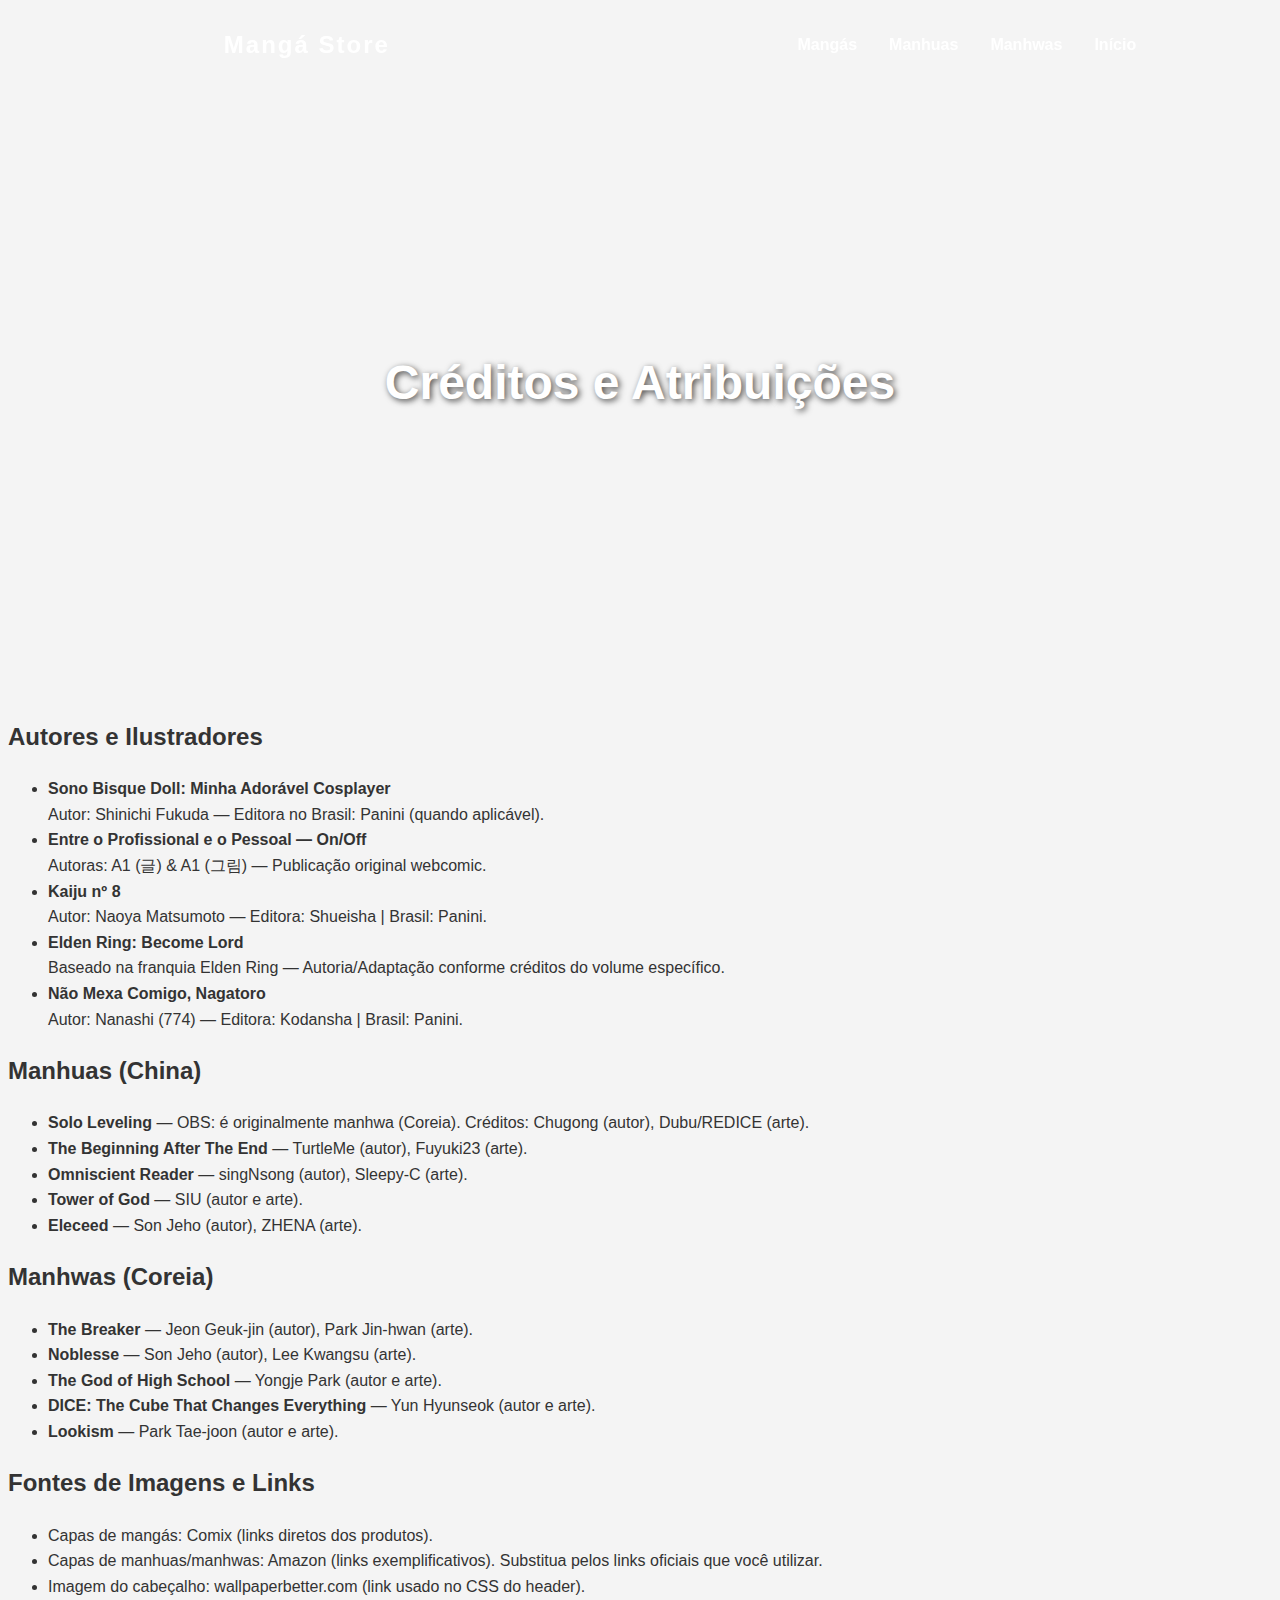
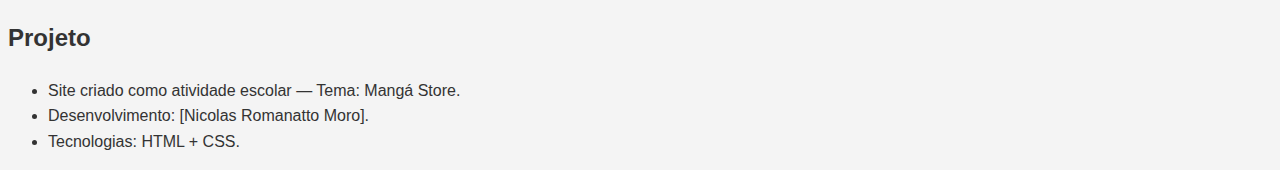
<file: 2°PG.html>
<!DOCTYPE html>
<html lang="pt-br">
<head>
  <meta charset="UTF-8" />
  <meta name="viewport" content="width=device-width, initial-scale=1.0"/>
  <title>Créditos — Mangá Store</title>
  <link rel="stylesheet" href="style.css"/>
</head>
<body>

  <nav id="navbar">
    <div class="logo">Mangá Store</div>
    <ul id="menu">
      <li><a href="index.html#Mangas">Mangás</a></li>
      <li><a href="index.html#Manhuas">Manhuas</a></li>
      <li><a href="index.html#Manhwas">Manhwas</a></li>
      <li><a href="index.html">Início</a></li>
    </ul>
  </nav>

  <header class="header-credits">
    <h1>Créditos e Atribuições</h1>
  </header>

  <main class="container">
    <section class="bloco-creditos">
      <h2>Autores e Ilustradores</h2>
      <ul class="lista-creditos">
        <li>
          <strong>Sono Bisque Doll: Minha Adorável Cosplayer</strong><br/>
          Autor: Shinichi Fukuda — Editora no Brasil: Panini (quando aplicável).
        </li>
        <li>
          <strong>Entre o Profissional e o Pessoal — On/Off</strong><br/>
          Autoras: A1 (글) & A1 (그림) — Publicação original webcomic.
        </li>
        <li>
          <strong>Kaiju nº 8</strong><br/>
          Autor: Naoya Matsumoto — Editora: Shueisha | Brasil: Panini.
        </li>
        <li>
          <strong>Elden Ring: Become Lord</strong><br/>
          Baseado na franquia Elden Ring — Autoria/Adaptação conforme créditos do volume específico.
        </li>
        <li>
          <strong>Não Mexa Comigo, Nagatoro</strong><br/>
          Autor: Nanashi (774) — Editora: Kodansha | Brasil: Panini.
        </li>
      </ul>
    </section>

    <section class="bloco-creditos">
      <h2>Manhuas (China)</h2>
      <ul class="lista-creditos">
        <li>
          <strong>Solo Leveling</strong> — OBS: é originalmente manhwa (Coreia). Créditos: Chugong (autor), Dubu/REDICE (arte).
        </li>
        <li>
          <strong>The Beginning After The End</strong> — TurtleMe (autor), Fuyuki23 (arte).
        </li>
        <li>
          <strong>Omniscient Reader</strong> — singNsong (autor), Sleepy-C (arte).
        </li>
        <li>
          <strong>Tower of God</strong> — SIU (autor e arte).
        </li>
        <li>
          <strong>Eleceed</strong> — Son Jeho (autor), ZHENA (arte).
        </li>
      </ul>
    </section>

    <section class="bloco-creditos">
      <h2>Manhwas (Coreia)</h2>
      <ul class="lista-creditos">
        <li><strong>The Breaker</strong> — Jeon Geuk-jin (autor), Park Jin-hwan (arte).</li>
        <li><strong>Noblesse</strong> — Son Jeho (autor), Lee Kwangsu (arte).</li>
        <li><strong>The God of High School</strong> — Yongje Park (autor e arte).</li>
        <li><strong>DICE: The Cube That Changes Everything</strong> — Yun Hyunseok (autor e arte).</li>
        <li><strong>Lookism</strong> — Park Tae-joon (autor e arte).</li>
      </ul>
    </section>

    <section class="bloco-creditos">
      <h2>Fontes de Imagens e Links</h2>
      <ul class="lista-creditos">
        <li>Capas de mangás: Comix (links diretos dos produtos).</li>
        <li>Capas de manhuas/manhwas: Amazon (links exemplificativos). Substitua pelos links oficiais que você utilizar.</li>
        <li>Imagem do cabeçalho: wallpaperbetter.com (link usado no CSS do header).</li>
      </ul>
    </section>

    <section class="bloco-creditos">
      <h2>Projeto</h2>
      <ul class="lista-creditos">
        <li>Site criado como atividade escolar — Tema: Mangá Store.</li>
        <li>Desenvolvimento: [Nicolas Romanatto Moro].</li>
        <li>Tecnologias: HTML + CSS.</li>
      </ul>
    </section>
  </main>

</body>
</html>
</file>
<file: style.css>
body {
    font-family: 'Segoe UI', Tahoma, Geneva, Verdana, sans-serif;
    background: #f4f4f4;
    color: #333;
    line-height: 1.6;
}

nav {
    position: fixed;
    top: 0;
    width: 100%;
    background: transparent;
    color: white;
    display: flex;
    justify-content: space-around;
    align-items: center;
    padding: 16px 32px;
    z-index: 1000;
    transition: background 0.3s ease, box-shadow 0.3s ease;
}

nav.scrolled {
    background: #006241;
    box-shadow: 0 2px 5px rgba(0, 0, 0, 0.3);
}

nav .logo {
    font-weight: bold;
    font-size: 24px;
    letter-spacing: 2px;
}

nav ul {
    list-style: none;
    display: flex;
    gap: 32px;
}

nav ul li a {
    color: white;
    text-decoration: none;
    font-weight: 600;
    transition: color 0.3s ease;
}

nav ul li a:hover {
    color: #a3d2ca;
}
header {
    background: url('https://images.unsplash.com/photo-1600093463592-8e36ae95ef56?q=80&w=1170&auto=format&fit=crop&ixlib=rb-4.1.0') no-repeat center center/cover;
    height: 70vh;
    display: flex;
    justify-content: center;
    align-items: center;
    color: white;
    text-shadow: 2px 2px 6px rgba(0, 0, 0, 0.7);
    padding: 0 16px;
    padding-top: 60px;
    text-align: center;
}

header h1 {
    font-size: 48px;
    max-width: 700px;
    line-height: 1.2;
    animation: fadeInDown 1.5s ease forwards;
}
</file>
